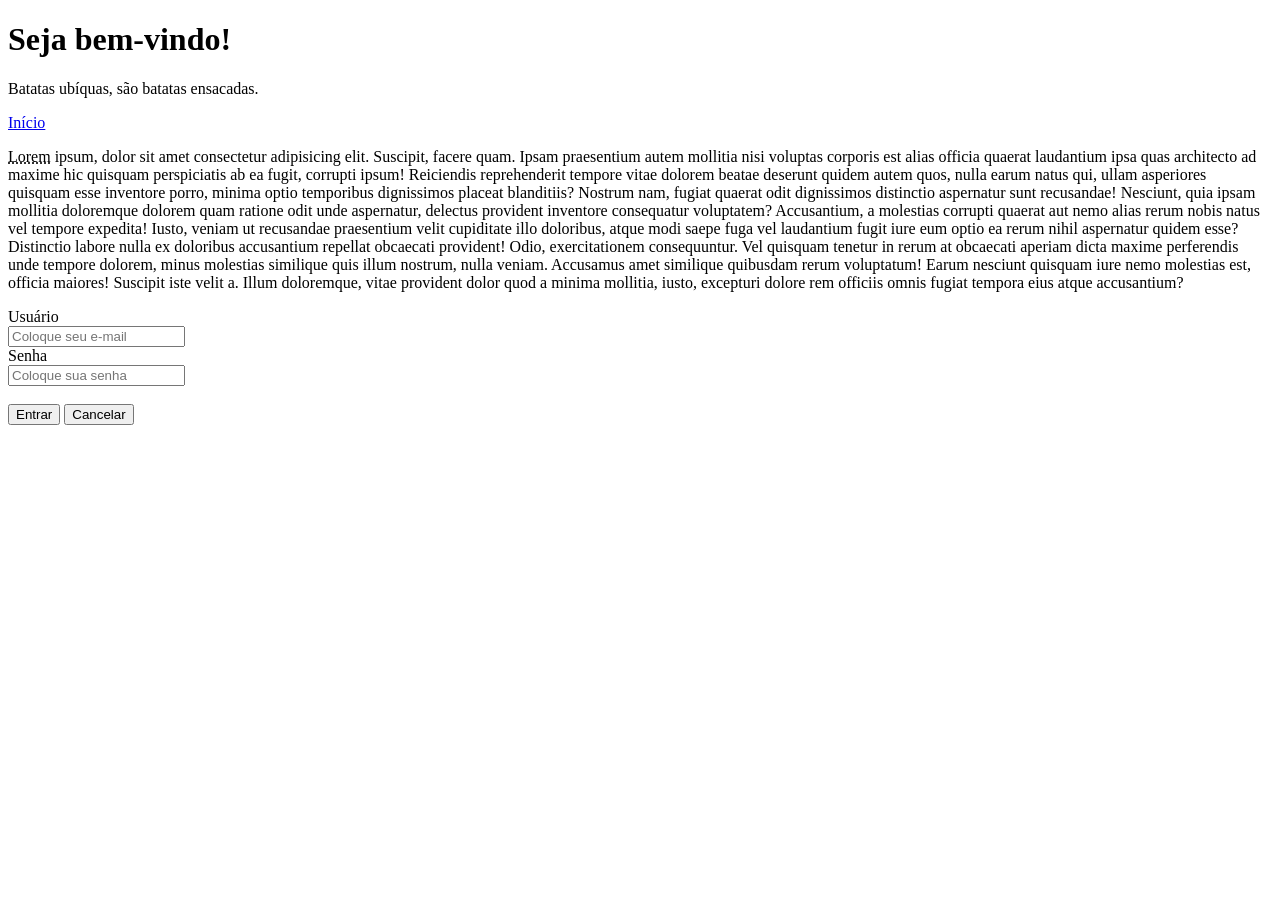
<file: index.html>
<!DOCTYPE html>
<html lang="pt-br">
<head>
    <meta charset="UTF-8">
    <meta http-equiv="X-UA-Compatible" content="IE=edge">
    <meta name="viewport" content="width=device-width, initial-scale=1.0">
    <title>Dona Sônia</title> <link rel="shortcut icon" href="images/sedan.png" type="image/x-icon">
</head>
<body>

   <h1>Seja bem-vindo!</h1>
   <p>Batatas ubíquas, são batatas ensacadas.</p>
    <a href="exercício1.html" target="_parent">Início</a>
            <br>
                <p><abbr title="Lorem é uma abreviação de um texto que vai servir para preencher o site com informações falsas">Lorem</abbr> ipsum, dolor sit amet consectetur adipisicing elit. Suscipit, facere quam. Ipsam praesentium autem mollitia nisi voluptas corporis est alias officia quaerat laudantium ipsa quas architecto ad maxime hic quisquam perspiciatis ab ea fugit, corrupti ipsum! Reiciendis reprehenderit tempore vitae dolorem beatae deserunt quidem autem quos, nulla earum natus qui, ullam asperiores quisquam esse inventore porro, minima optio temporibus dignissimos placeat blanditiis? Nostrum nam, fugiat quaerat odit dignissimos distinctio aspernatur sunt recusandae! Nesciunt, quia ipsam mollitia doloremque dolorem quam ratione odit unde aspernatur, delectus provident inventore consequatur voluptatem? Accusantium, a molestias corrupti quaerat aut nemo alias rerum nobis natus vel tempore expedita! Iusto, veniam ut recusandae praesentium velit cupiditate illo doloribus, atque modi saepe fuga vel laudantium fugit iure eum optio ea rerum nihil aspernatur quidem esse? Distinctio labore nulla ex doloribus accusantium repellat obcaecati provident! Odio, exercitationem consequuntur. Vel quisquam tenetur in rerum at obcaecati aperiam dicta maxime perferendis unde tempore dolorem, minus molestias similique quis illum nostrum, nulla veniam. Accusamus amet similique quibusdam rerum voluptatum! Earum nesciunt quisquam iure nemo molestias est, officia maiores! Suscipit iste velit a. Illum doloremque, vitae provident dolor quod a minima mollitia, iusto, excepturi dolore rem officiis omnis fugiat tempora eius atque accusantium?</p>

        <form action="">
            <label for=""> Usuário </label> <br>
            <input type="email" placeholder="Coloque seu e-mail"> <br>
            <label for=""> Senha </label> <br>
            <input type="password" placeholder="Coloque sua senha"> <br> <br>
            <input type="submit" value="Entrar" > 
            <button>Cancelar</button>
        </form>



        
</body>
</html>
</file>
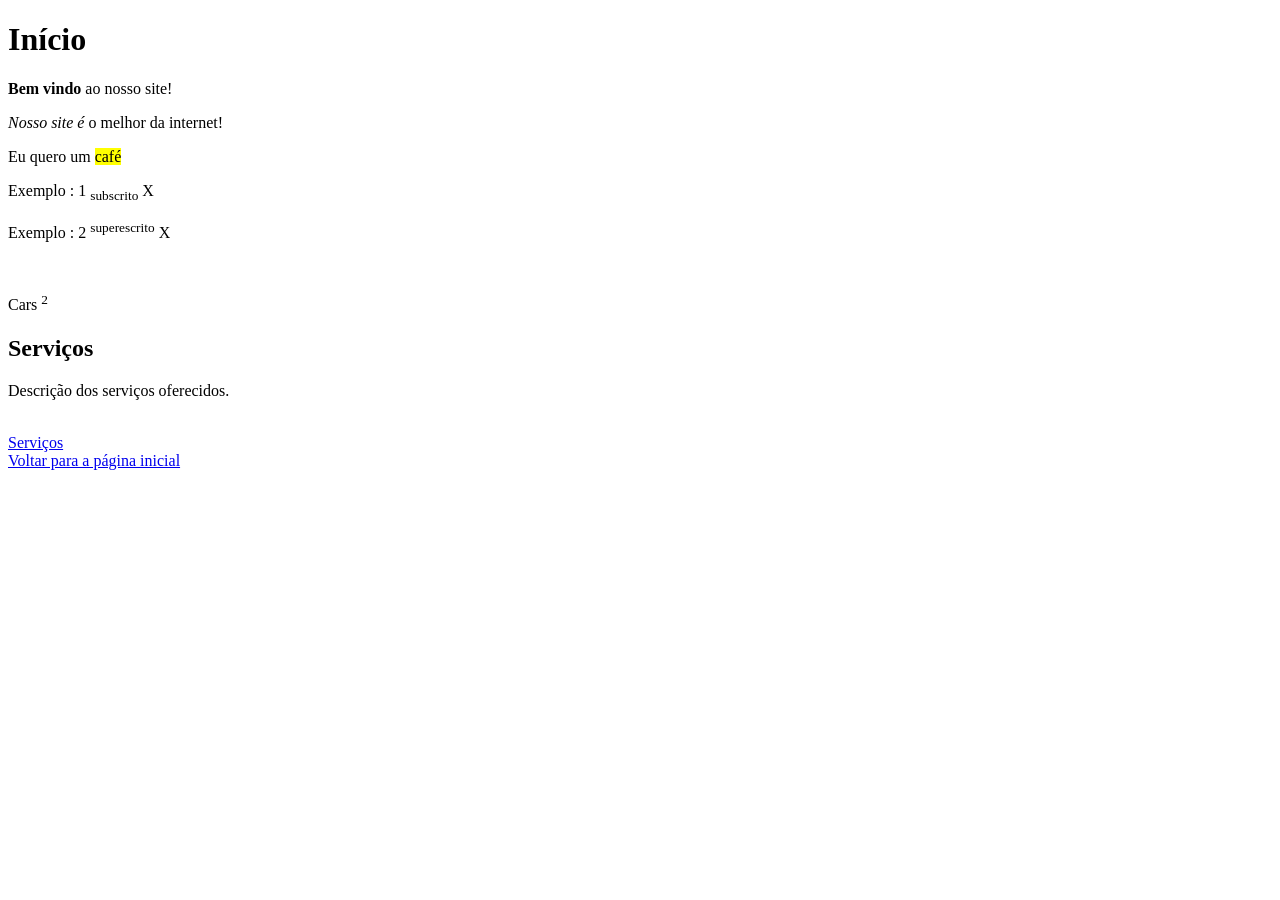
<file: exercício1.html>
<!DOCTYPE html>
<html lang="pt-br">
<head>
    <meta charset="UTF-8">
    <meta name="viewport" content="width=device-width, initial-scale=1.0">
    <title>Início</title> <link rel="shortcut icon" href="images/sedan.png" type="image/x-icon">
</head>
<body>
    <h1>Início</h1>
    <p><strong>Bem vindo</strong> ao nosso site!</p>
    <p><em>Nosso site é</em>  o melhor da internet!</p>
    <p>Eu quero um <mark>café</mark></p>
    <p>Exemplo : 1 <sub>subscrito</sub> X</p>
    <p>Exemplo : 2 <sup>superescrito</sup> X</p> <br>
    <p>Cars <sup>2</sup></p>

    <section>
        <h2>Serviços</h2>
        <p>Descrição dos serviços oferecidos.</p>
        <br>
        <a href="exercício2.html" target="_parent">Serviços</a>
    </section>

    <section>
        <a href="index.html" target="_parent">Voltar para a página inicial</a>
    </section>
</body>
</html>
</file>
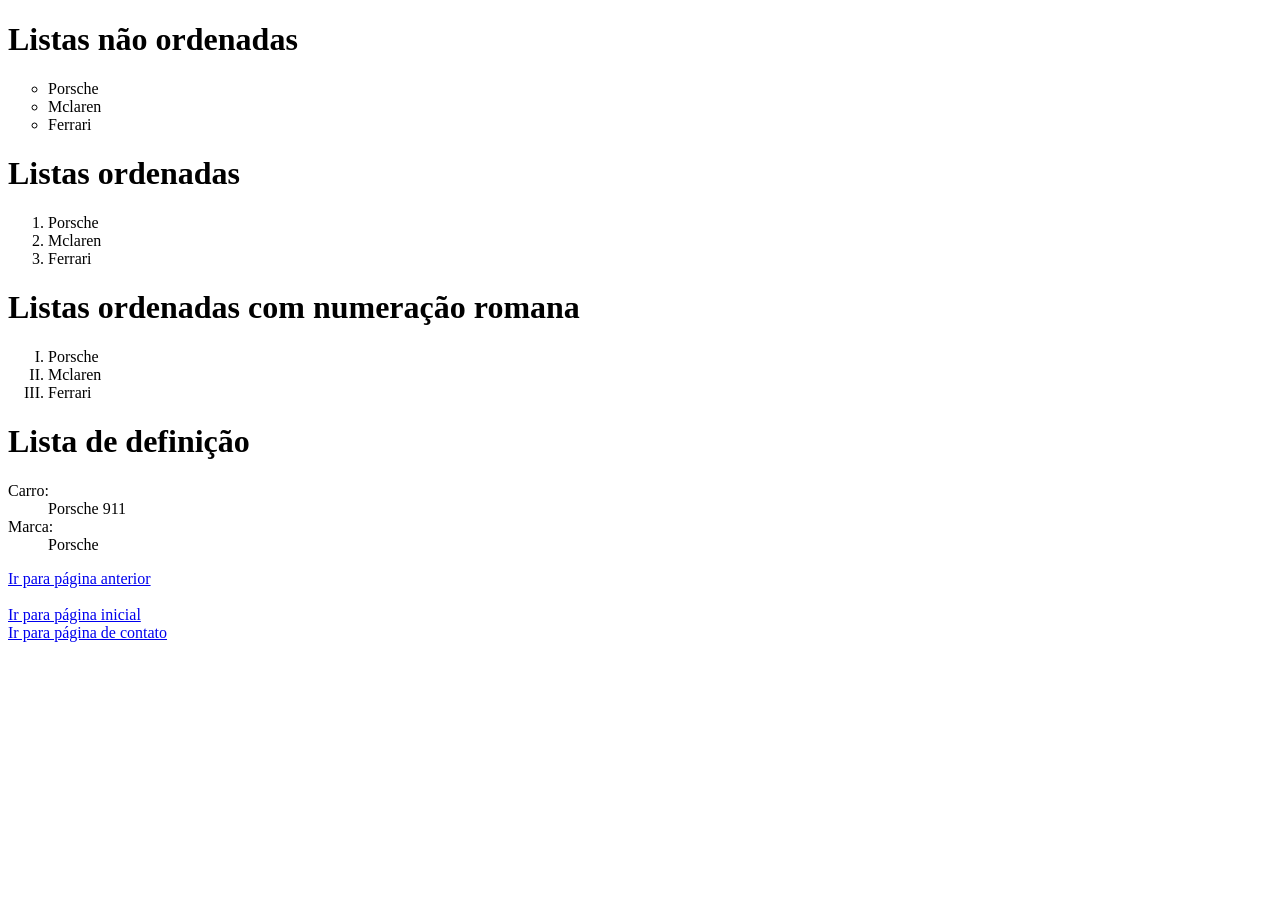
<file: exercício3.html>
<!DOCTYPE html>
<html lang="pt-br">
<head>
    <meta charset="UTF-8">
    <meta name="viewport" content="width=device-width, initial-scale=1.0">
    <title>Produtos</title> <link rel="shortcut icon" href="images/sedan.png" type="image/x-icon">
</head>
<body>
    <div>
        <h1>Listas não ordenadas</h1>
        <ul type="circle">
            <li>Porsche </li>
            <li>Mclaren </li>
            <li>Ferrari </li>
        </ul>
    </div>

    <div>
        <h1>Listas ordenadas</h1>
        <ol>
            <li>Porsche </li>
            <li>Mclaren </li>
            <li>Ferrari </li>
        </ol>
    </div>

    <div>
        <h1>Listas ordenadas com numeração romana</h1>
        <ol type="I">
            <li>Porsche </li>
            <li>Mclaren </li>
            <li>Ferrari </li>
        </ol>
    </div>

    <div>
        <h1>Lista de definição</h1>
        <dl>
            <dt>Carro:</dt>
            <dd>Porsche 911</dd>
            <dt>Marca:</dt>
            <dd>Porsche</dd>
        </dl>
    </div>

    <span>
        <a href="exercício2.html">Ir para página anterior</a>
    </span>
    <br> <br>
    <span>
        <a href="index.html">Ir para página inicial</a> <br>
        <a href="exercício4.html">Ir para página de contato</a>
    </span>
</body>
</html>
</file>
